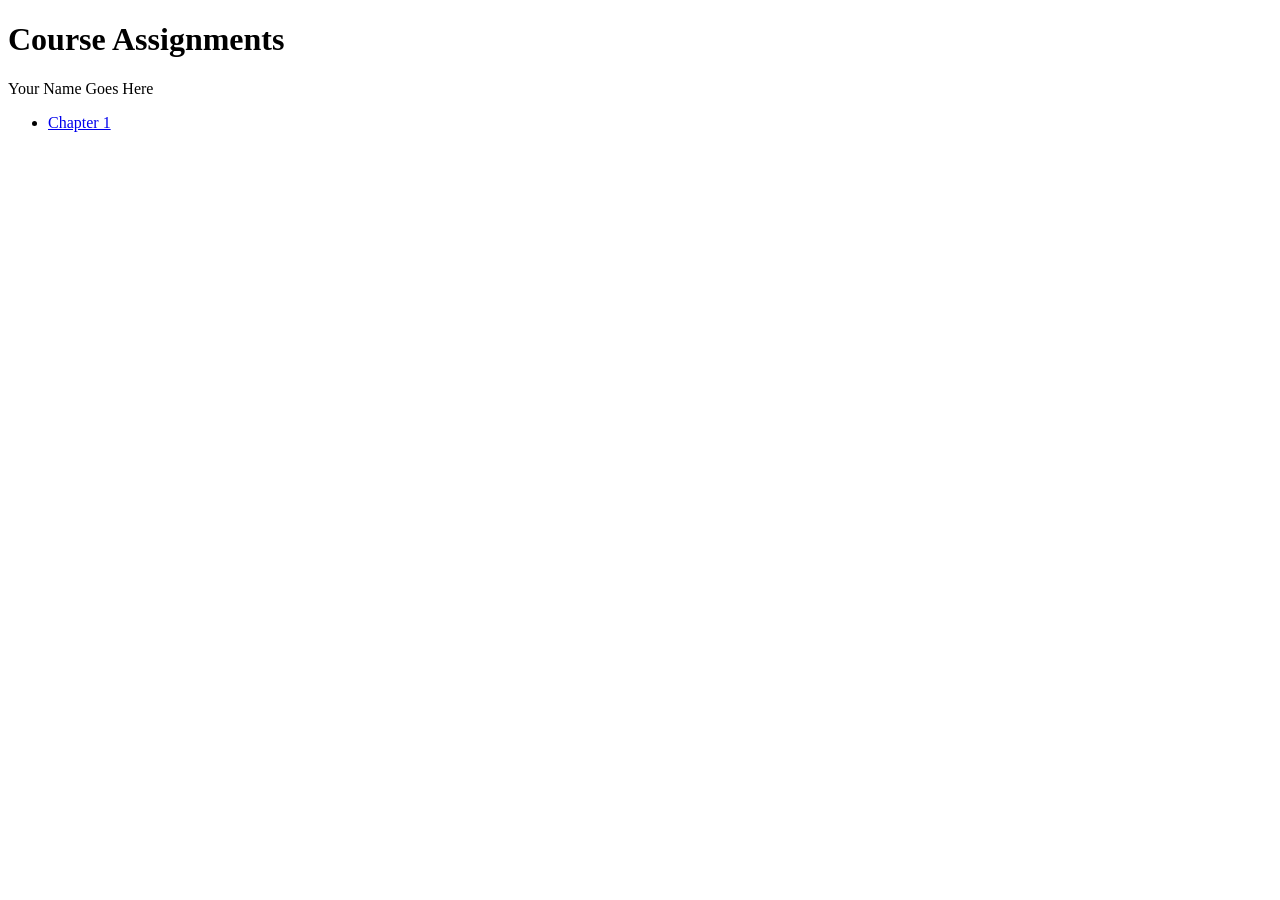
<file: chapter1, my-page.html>
<!DOCTYPE html>
<html lang="en">
<head>
  <meta charset="UTF-8">
  <title>WEBD168 Assignments</title>
</head>
<body>
  <h1>Course Assignments</h1>
  <p>Your Name Goes Here</p>
  <nav>
     <ul>
       <li><a href="chapter1/index.html">Chapter 1</a></li>
     </ul>
</body>
</html>
</file>
